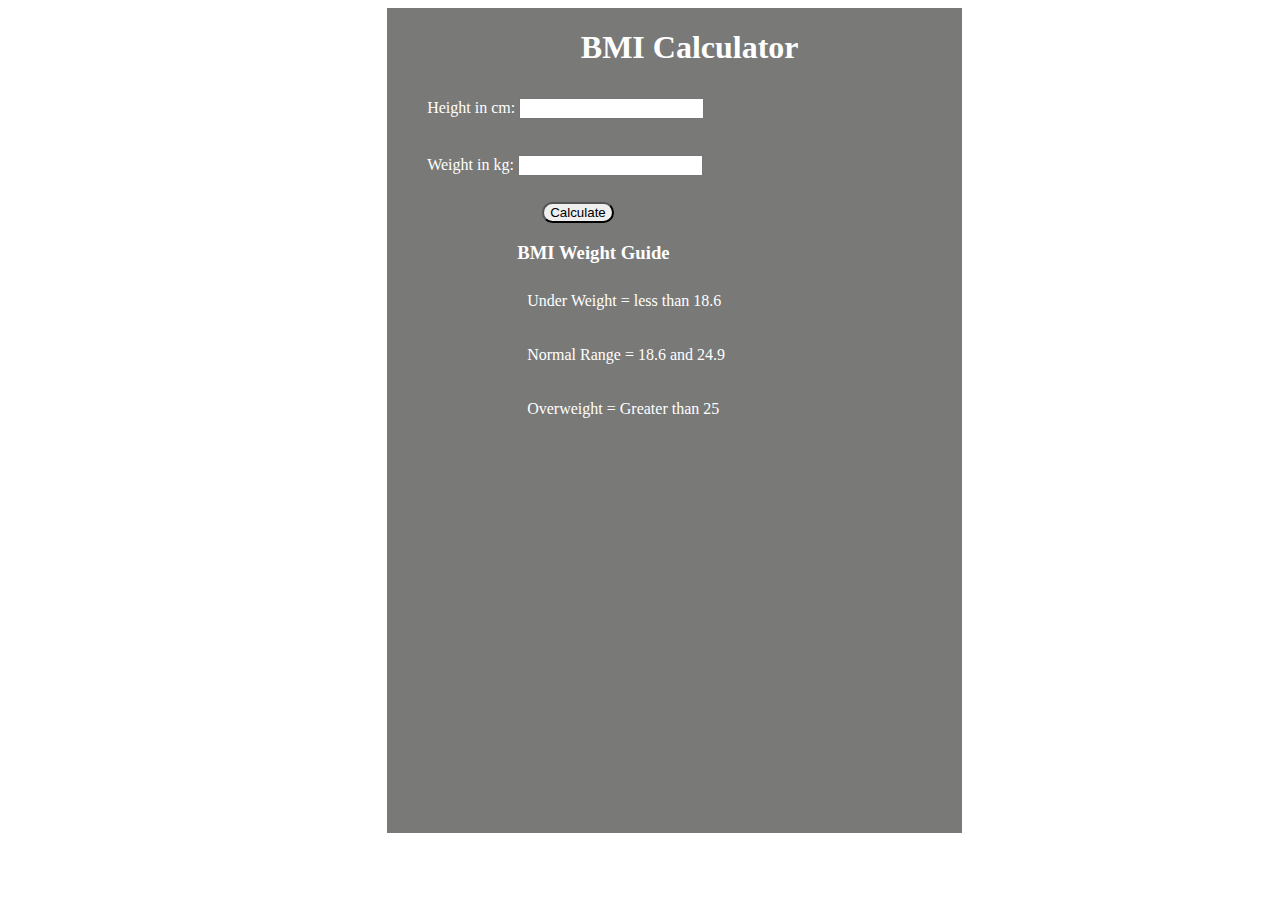
<file: index1.html>
<!DOCTYPE html>
<html lang="en">
<head>
  <meta charset="UTF-8">
  <meta name="viewport" content="width=device-width, initial-scale=1.0">
  <link rel="stylesheet" href="style1.css" />
  <title>Document</title>
  
</head>
<body>
  <div class="container">
    <h1>BMI Calculator</h1>
    <form >
      <p><label>Height in cm: </label><input type="text" id="height"></p>

      <p><label >Weight in kg: </label><input type="text" id="weight"></p>

      <button>Calculate</button>
      <div id="result"></div>
      <div id="weight-guide">
        <h3>BMI Weight Guide</h3>
        <p>Under Weight = less than 18.6</p>
        <p>Normal Range = 18.6 and 24.9</p>
        <p>Overweight = Greater than 25</p>
      </div>
    </form>
  </div>
</body>
<script src="script1.js"></script>
</html>
</file>
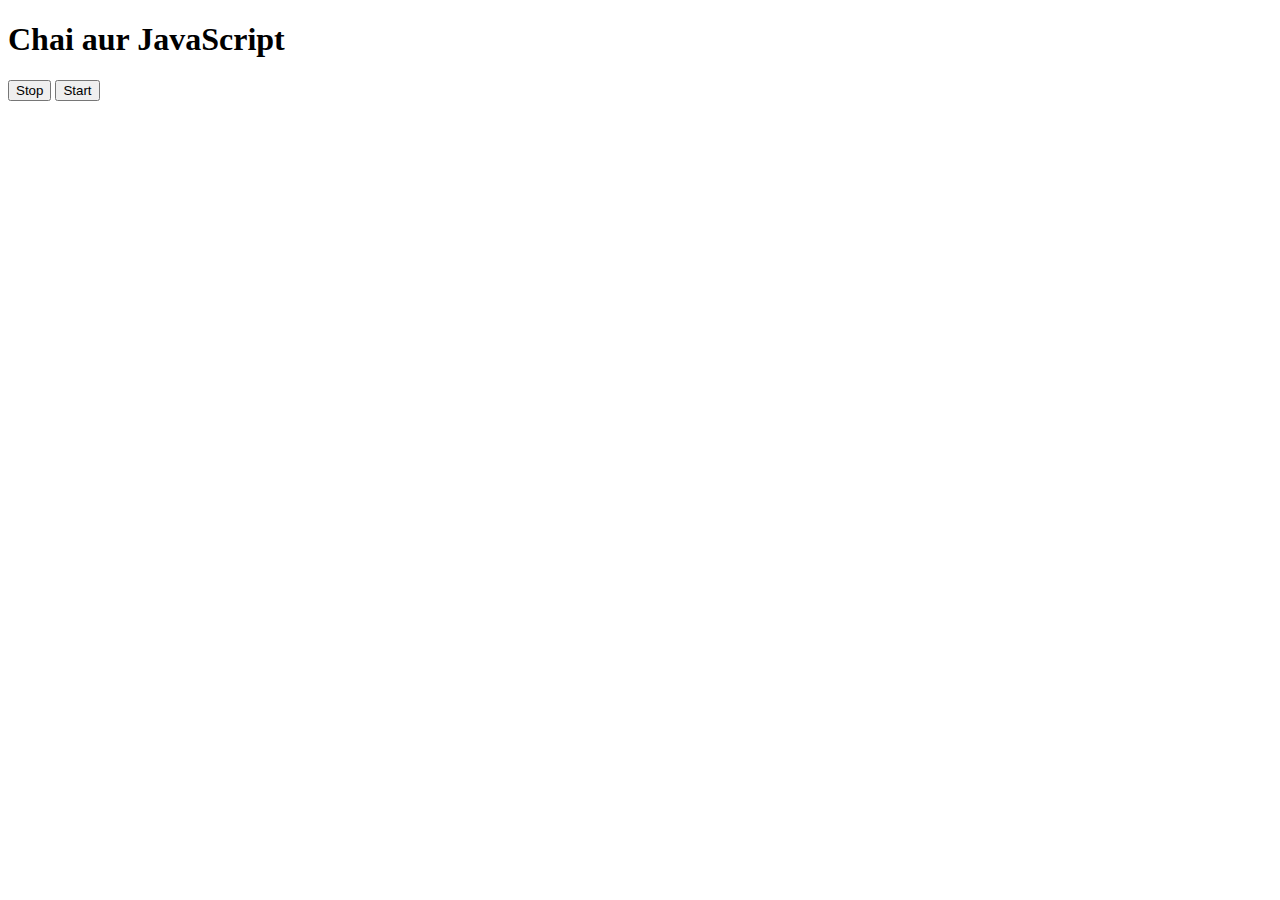
<file: three.html>
<!DOCTYPE html>
<html lang="en">
<head>
    <meta charset="UTF-8">
    <meta name="viewport" content="width=device-width, initial-scale=1.0">
    <title>Document</title>
</head>
<body>
    <h1>Chai aur JavaScript</h1>
    <button id="stop">Stop</button>
    <button id="start">Start</button>
</body>
<script src="script2.js"></script>
</html>
</file>
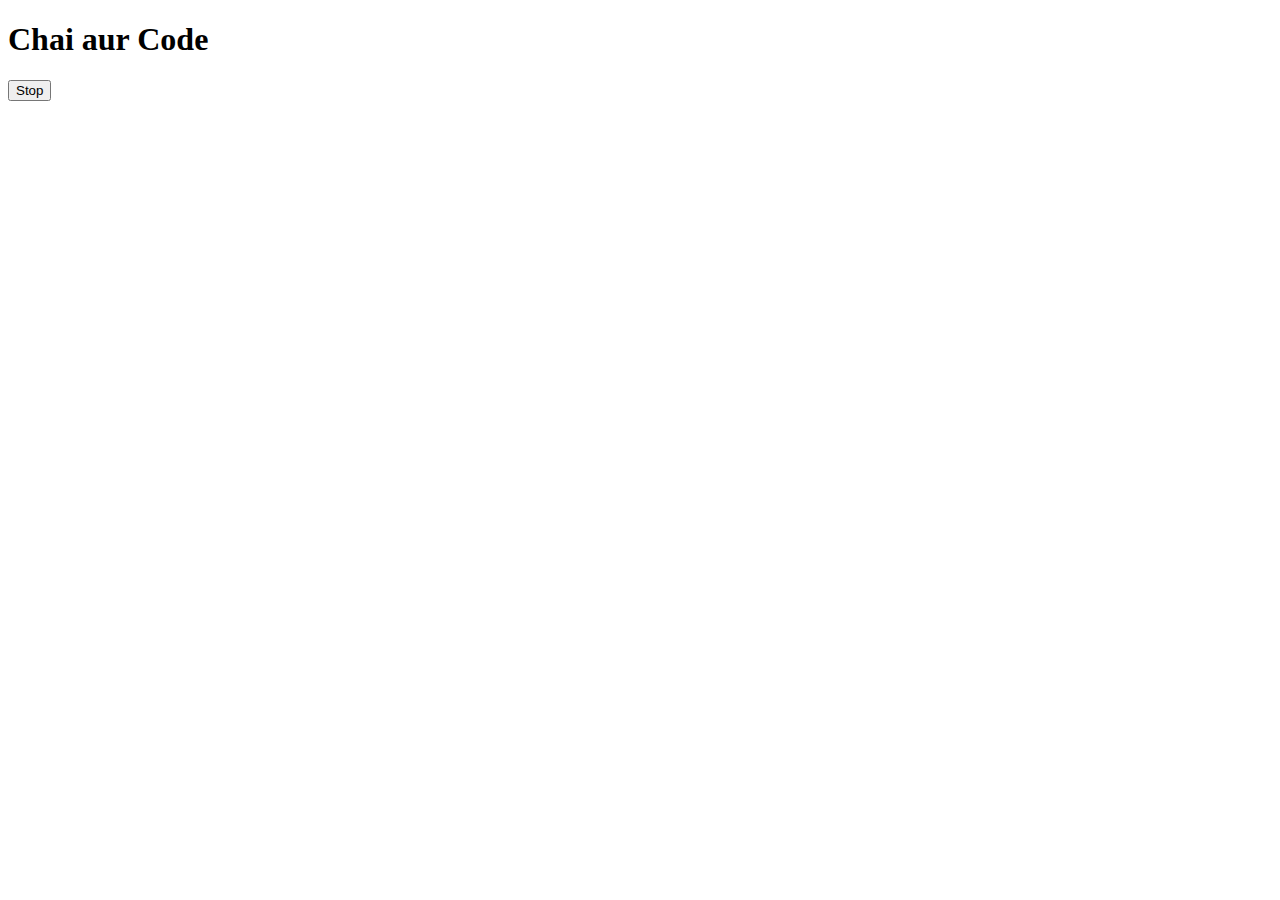
<file: two.html>
<!DOCTYPE html>
<html lang="en">
<head>
    <meta charset="UTF-8">
    <meta name="viewport" content="width=device-width, initial-scale=1.0">
    <title>Document</title>
</head>
<body>
    <h1>Chai aur Code</h1>
    <button id="stop">Stop</button>
</body>
<script src="script.js"></script>
</html>
</file>
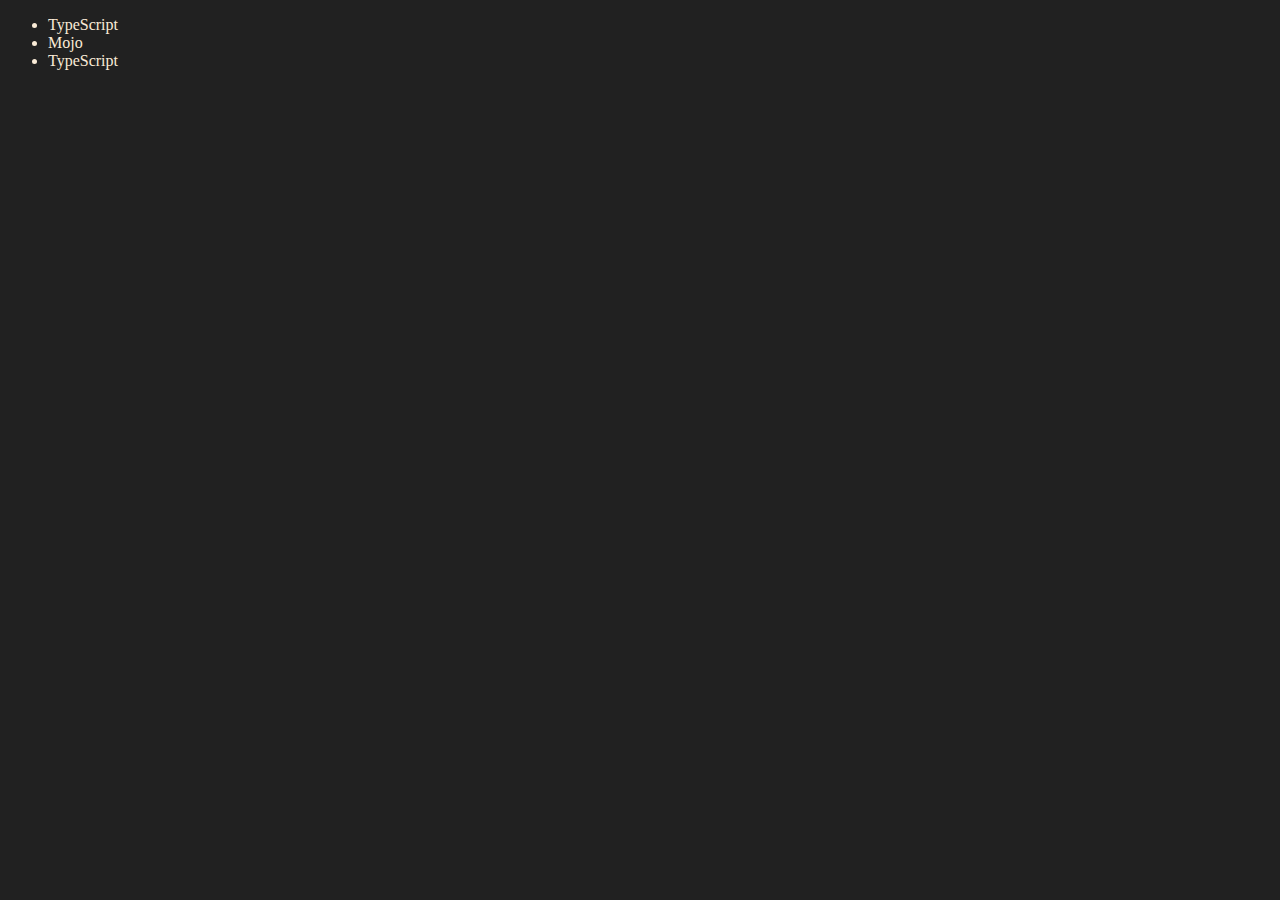
<file: 06_DOM/four.html>
<!DOCTYPE html>
<html lang="en">
<head>
    <meta charset="UTF-8">
    <meta name="viewport" content="width=device-width, initial-scale=1.0">
    <title>Chai aur code</title>
</head>
<body style="background-color: #212121;color:antiquewhite">
    <ul class="language">
        <li>JavaScript</li>
    </ul>
</body>
<script>
    function addLanguage(langName){
        const li=document.createElement('li')
        li.innerHTML=`${langName}`
        document.querySelector('.language').appendChild(li)
    }
    addLanguage("Python")
    addLanguage("TypeScript")

    function addOptiLanguage(langName){
        const li=document.createElement('li')
        li.appendChild(document.createTextNode(langName))
        document.querySelector('.language').appendChild(li)
    }
    addOptiLanguage('golang')//optimised

    //Edit
    const secondLang=document.querySelector("li:nth-child(2)")
    //secondLang.innerHTML="Mojo" not optimised
    const newli=document.createElement('li')
    newli.textContent = "Mojo"
    secondLang.replaceWith(newli)

    const firstlang = document.querySelector("li:first-child")
    firstlang.outerHTML='<li>TypeScript</li>'


    //Remove
    const lastlang=document.querySelector('li:last-child')
    lastlang.remove()
</script>
</html>
</file>
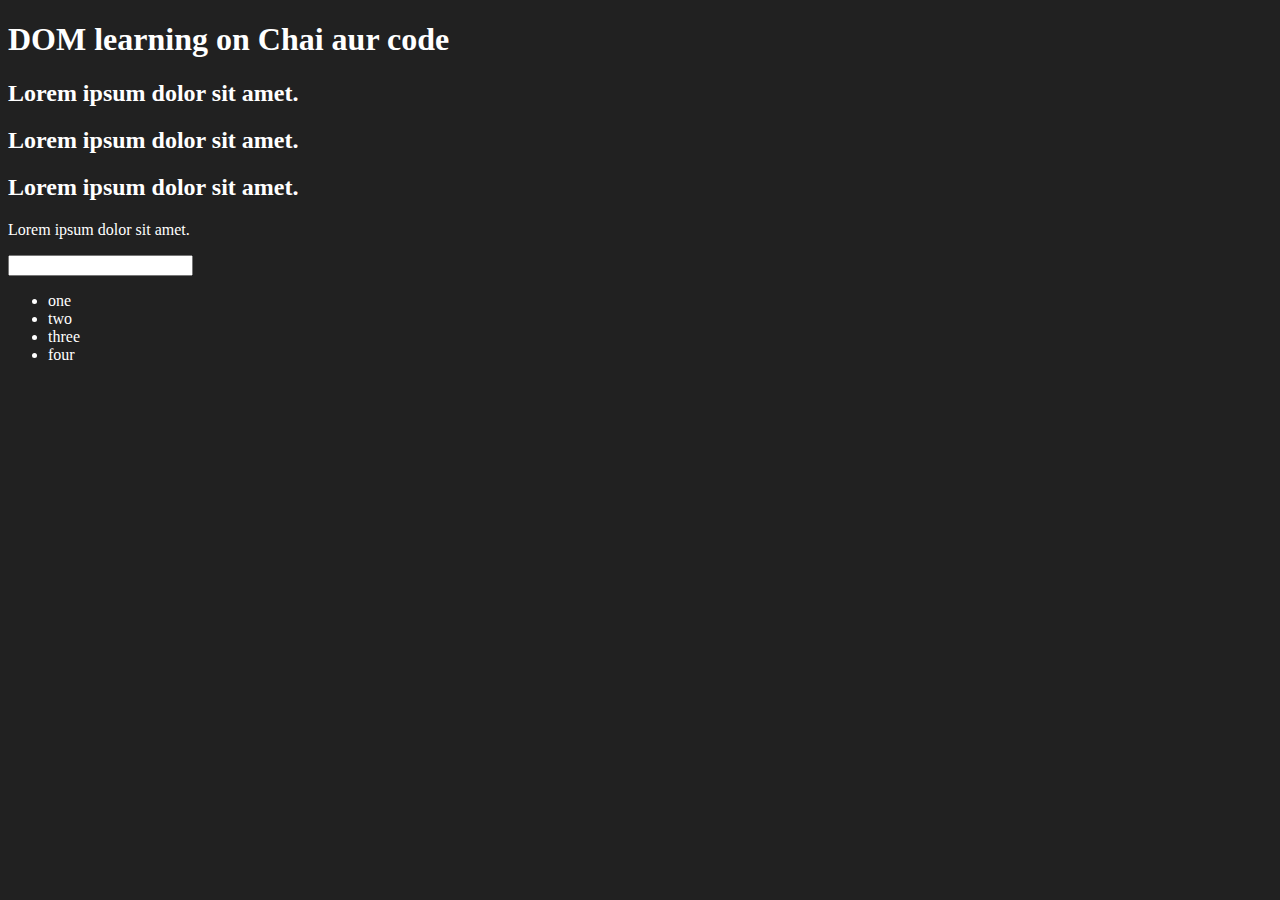
<file: 06_DOM/one.html>
<!DOCTYPE html>
<html lang="en">
<head>
    <meta charset="UTF-8">
    <meta name="viewport" content="width=device-width, initial-scale=1.0">
    <title>DOM learning</title>
    <style>
        .bg-black{
            background-color: #212121;
            color:#fff;
        }

    </style>
</head>
<body  class="bg-black">
    <div>
        <h1 id="title" class="heading">DOM learning on Chai aur code <span style="display: none;">test text</span></h1>
        <h2>Lorem ipsum dolor sit amet.</h2>
        <h2>Lorem ipsum dolor sit amet.</h2>
        <h2>Lorem ipsum dolor sit amet.</h2>
        <p>Lorem ipsum dolor sit amet.</p>
        <input type="password" name="" id="">
    </div>

    <ul >
        <li class="list-item">one</li>
        <li class="list-item">two</li>
        <li class="list-item">three</li>
        <li class="list-item">four</li>
    </ul>
</body>
</html>

<!-- Document Object Model -->
</file>
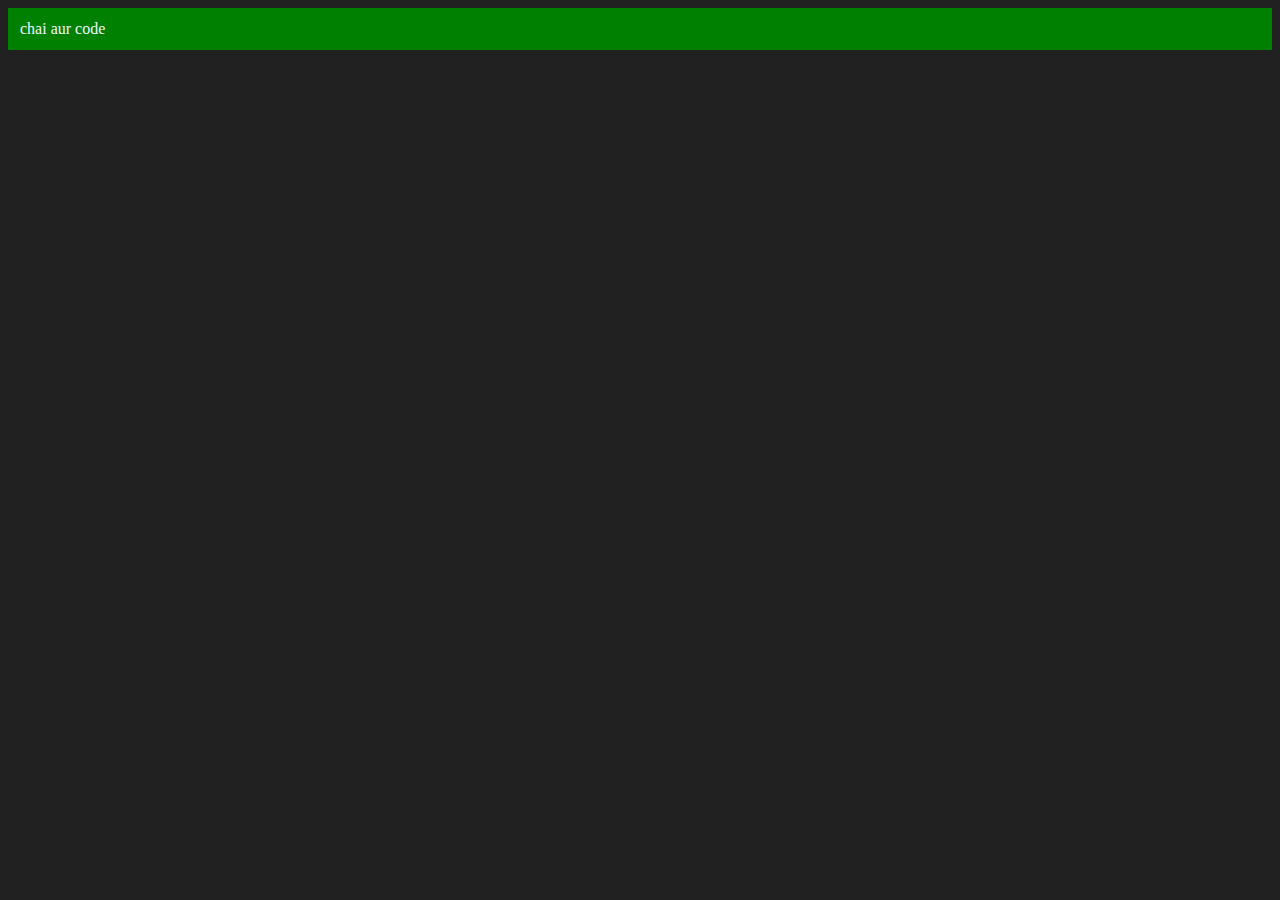
<file: 06_DOM/three.html>
<!DOCTYPE html>
<html lang="en">
<head>
    <meta charset="UTF-8">
    <meta name="viewport" content="width=device-width, initial-scale=1.0">
    <title>Document</title>
</head>
<body style="background-color: #212121;color:aliceblue">
    
</body>
<script>
    const div=document.createElement('div')
    console.log(div);
    div.className ="main"
    div.id =Math.round(Math.random()*10 +1)
    div.setAttribute("title","generated title")//(key,value)
    div.style.backgroundColor="green"
    div.style.padding="12px"
    //div.innerText="chai aur code"
    const addText=document.createTextNode("chai aur code")
    div.appendChild(addText)
    document.body.appendChild(div)
</script>
</html>
</file>
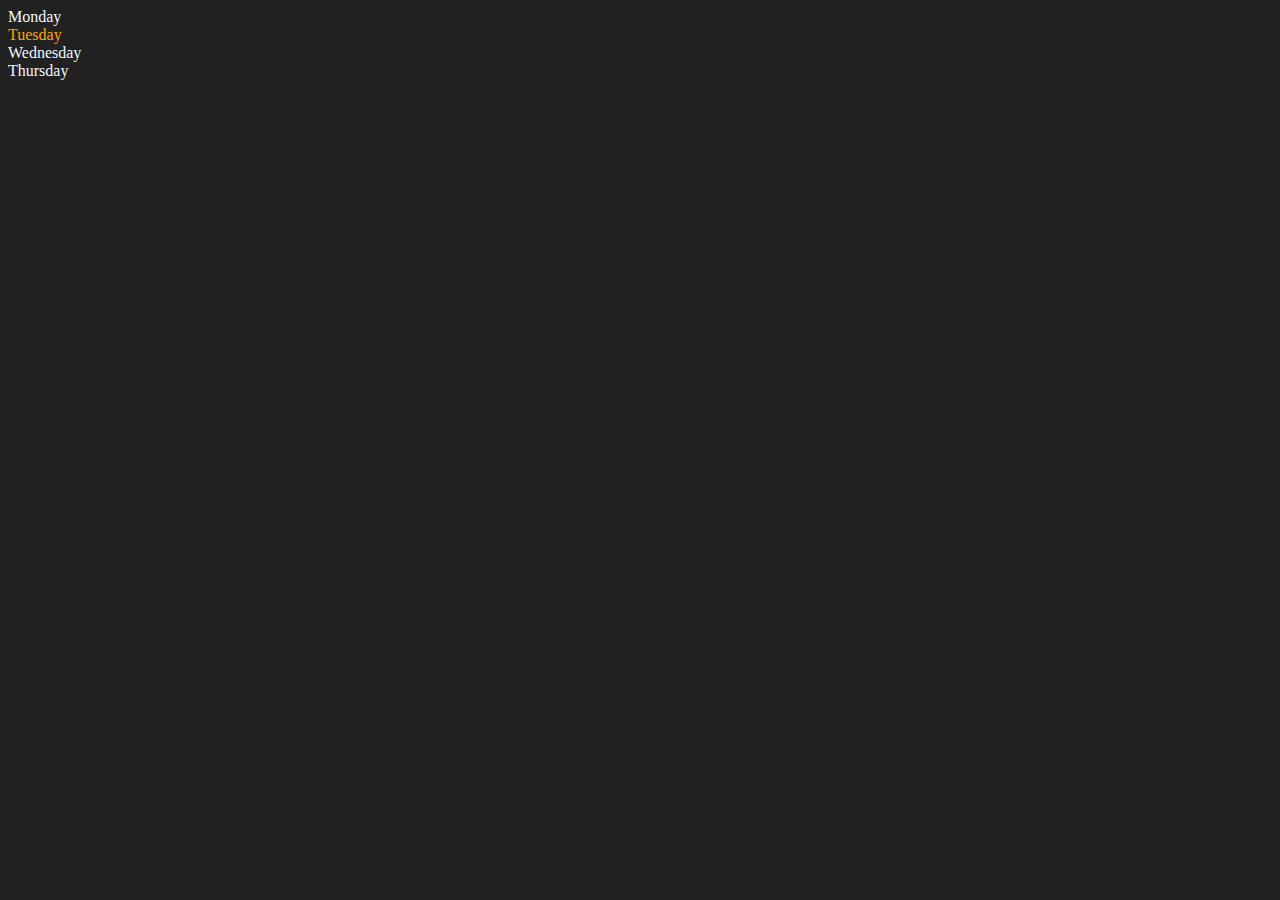
<file: 06_DOM/two.html>
<!DOCTYPE html>
<html lang="en">
<head>
    <meta charset="UTF-8">
    <meta name="viewport" content="width=device-width, initial-scale=1.0">
    <title>Document</title>
</head>
<body style="background-color:#212121;color:aliceblue;">
    <div class="parent">
        <div class="day">Monday</div>
        <div class="day">Tuesday</div>
        <div class="day">Wednesday</div>
        <div class="day">Thursday</div>
    </div>
</body>
<script>
    const parent=document.querySelector(".parent")
    console.log(parent);
    console.log(parent.children);
    // returns HTMLcollection
    console.log(parent.children[1].innerHTML);
    //Tuesday

    for(let i=0;i<parent.children.length;i++){
        console.log(parent.children[i].innerHTML);
        
    }
    parent.children[1].style.color="orange"
    console.log(parent.firstElementChild);
    //monday element
    console.log(parent.lastElementChild);

    const day1=document.querySelector(".day")
    console.log(day1);
    //same as console.log(parent.firstElementChild);
    console.log(day1.parentElement);
    console.log(day1.nextElementSibling);
    console.log("NODES: ",parent.childNodes);

    //9 elements (first line break counts)
    //text ,div.day,text...(first text for enter)
    //comments increase the no. of elements
</script>
</html>
</file>
<file: style1.css>
*{
  box-sizing: border-box;
}
body{
  position:relative;
}

.container {
  position :absolute;
  width: 575px;
  height: 825px;
  top:25%;
  left:30%;
  background-color: #797978;
  color:white;
  padding-left: 30px;
}
.container h1{
  text-align: center;
  font-weight: 800;
}
.container p{
  padding:10px;
}

.container button{
  margin-left: 125px;
  border-radius: 50px;
}
#weight-guide{
  margin-left: 100px;
}
#results{
  height:50px;
  width:100%;
  margin-left: 100px;
}
</file>
